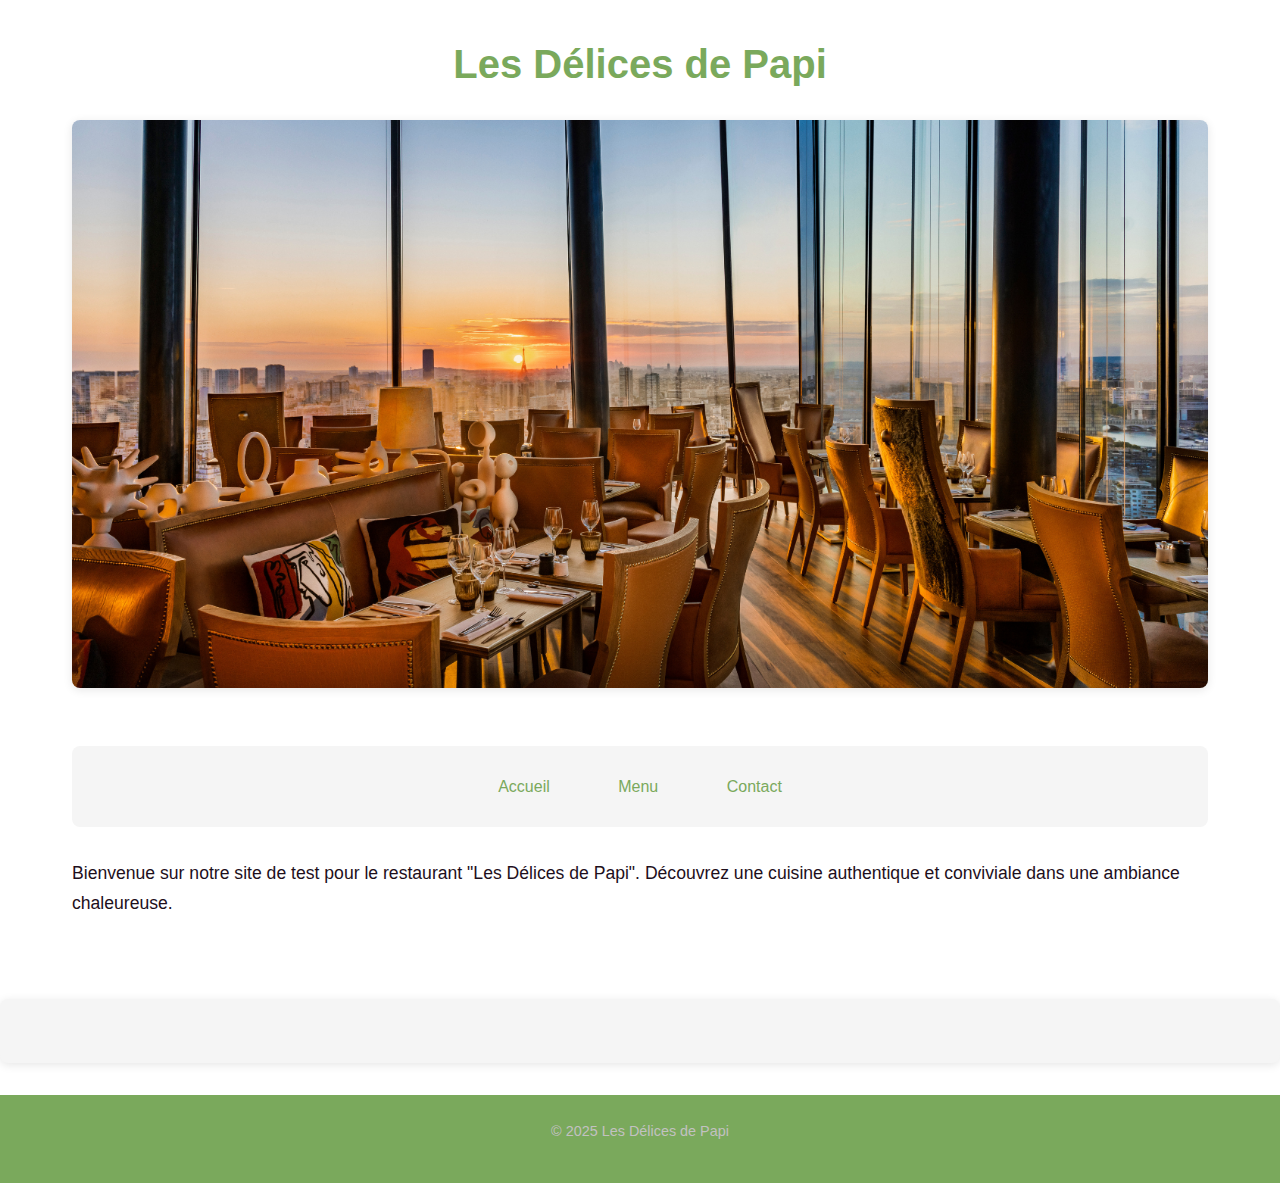
<file: index.html>
<!DOCTYPE html>
<html lang="fr">

<head>
    <meta charset="UTF-8">
    <meta name="viewport" content="width=device-width, initial-scale=1.0">
    <title>Restaurant - Les Délices de Papi</title>
    <link rel="stylesheet" href="style.css">
</head>

<body>
    <main>
        <h1>Les Délices de Papi</h1>
        <!-- <img src="images/logo.png" alt="Logo"><br> -->
        <img src="images/banner.png" alt="banner"><br>
        <nav>
            <a href="index.html">Accueil</a>
            <a href="menu.html">Menu</a>
            <a href="contact.html">Contact</a>
        </nav>

        <p class="text-default">Bienvenue sur notre site de test pour le restaurant "Les Délices de Papi". Découvrez une
            cuisine authentique et conviviale dans une ambiance chaleureuse.</p>


    </main>
    <section>

    </section>
    <footer>
        <p class="text-small">&copy; 2025 Les Délices de Papi</p>
    </footer>

</body>

</html>
</file>
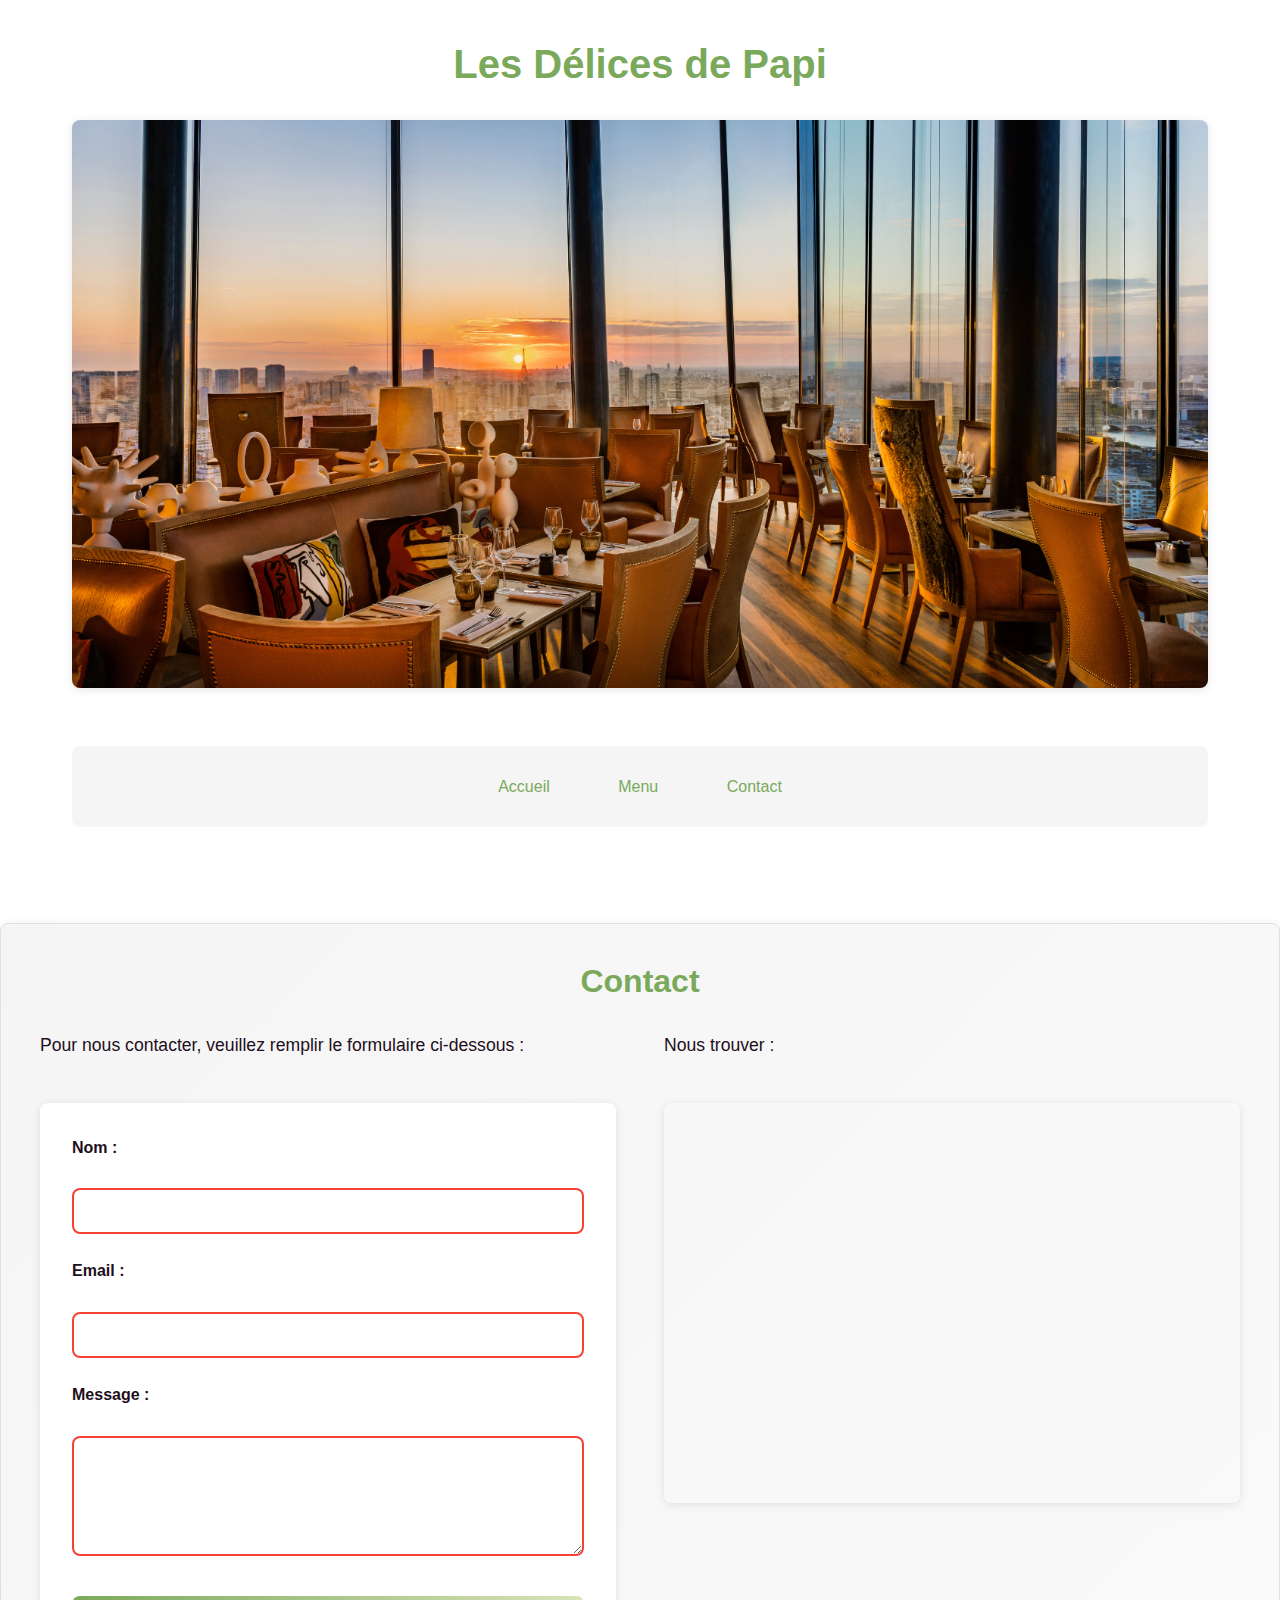
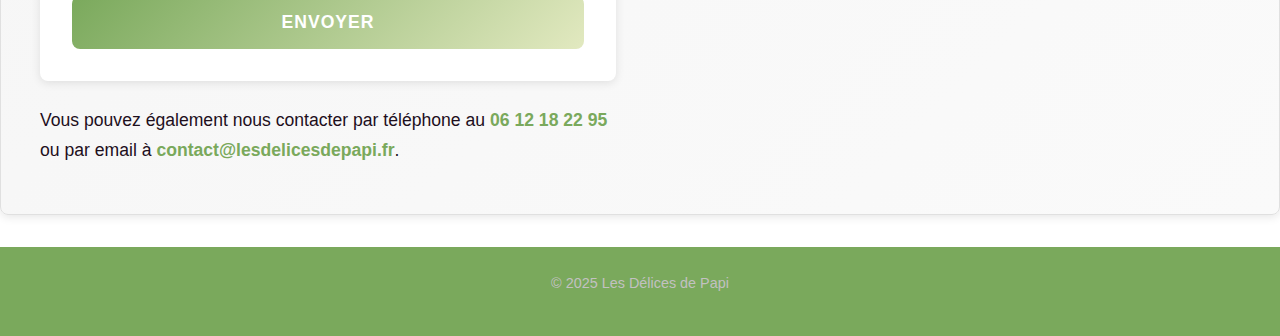
<file: contact.html>
<!DOCTYPE html>
<html lang="fr">

<head>
    <meta charset="UTF-8">
    <meta name="viewport" content="width=device-width, initial-scale=1.0">
    <title>Restaurant - Les Délices de Papi</title>
    <link rel="stylesheet" href="style.css">
</head>

<body>
    <main>
        <h1>Les Délices de Papi</h1>
        <!-- <img src="images/logo.png" alt="Logo"><br> -->
        <img src="images/banner.png" alt="banner"><br>
        <nav>
            <a href="index.html">Accueil</a>
            <a href="menu.html">Menu</a>
            <a href="contact.html">Contact</a>
        </nav>


    </main>

    <section class="contact">
        <h2>Contact</h2>

        <div class="contact-content">
            <!-- Colonne de gauche : Formulaire -->
            <div class="contact-form-section">
                <p>Pour nous contacter, veuillez remplir le formulaire ci-dessous :</p><br>
                <form action="contact.php" method="post">
                    <label for="nom">Nom :</label>
                    <input type="text" id="nom" name="nom" required>
                    <label for="email">Email :</label>
                    <input type="email" id="email" name="email" required>
                    <label for="message">Message :</label>
                    <textarea id="message" name="message" required></textarea>
                    <button type="submit">Envoyer</button>
                </form><br>

                <p>Vous pouvez également nous contacter par téléphone au <a href="tel:+33612182295">06 12 18 22 95</a>
                    ou par
                    email à <a href="mailto:contact@lesdelicesdepapi.fr">contact@lesdelicesdepapi.fr</a>.</p>
            </div>

            <!-- Colonne de droite : Carte -->
            <div class="contact-map-section">
                <p>Nous trouver :</p><br>
                <iframe
                    src="https://www.google.com/maps/embed?pb=!1m18!1m12!1m3!1d2778.0035980348434!2d5.933826676623978!3d45.87123760618803!2m3!1f0!2f0!3f0!3m2!1i1024!2i768!4f13.1!3m3!1m2!1s0x478b77d6330a0435%3A0xc8454e8416b39f99!2s27%20Av.%20Franklin%20Roosevelt%2C%2074150%20Rumilly!5e0!3m2!1sfr!2sfr!4v1750952394794!5m2!1sfr!2sfr"
                    allowfullscreen="" loading="lazy" referrerpolicy="no-referrer-when-downgrade"></iframe>
            </div>
        </div>
    </section>

    <footer>
        <p class="text-small">&copy; 2025 Les Délices de Papi</p>
    </footer>

</body>

</html>
</file>
<file: style.css>
/* ===== RESET CSS ET BASE ===== */
/* Le reset CSS supprime les styles par défaut du navigateur pour avoir un contrôle total */
* {
  margin: 0;
  padding: 0;
  box-sizing: border-box; /* Inclut padding et border dans la largeur/hauteur */
}

/* ===== VARIABLES CSS (CUSTOM PROPERTIES) ===== */
/* Définir des couleurs et valeurs réutilisables */
:root {
  --primary-color: #7aa95c; /* Marron chaleureux pour un restaurant */
  --secondary-color: #e2e9c0; /* Orange doré */
  --text-color: #1e0f1c; /* Gris foncé pour le texte */
  --light-bg: #f5f5f5; /* Gris très clair pour les fonds */
  --white: #ffffff;
  --shadow: 0 2px 10px rgba(0, 0, 0, 0.1); /* Ombre subtile */
  --border-radius: 8px; /* Coins arrondis */
  --transition: all 0.3s ease; /* Animation fluide */
}

/* ===== STYLES DE BASE ===== */
body {
  font-family: "Segoe UI", Tahoma, Geneva, Verdana, sans-serif;
  line-height: 1.6; /* Espacement entre les lignes */
  color: var(--text-color);
  background-color: var(--white);
  min-height: 100vh; /* Hauteur minimale de 100% de la vue */
  display: flex;
  flex-direction: column; /* Organise le contenu en colonne */
}

/* ===== HEADER ET NAVIGATION ===== */
main {
  flex: 1; /* Prend tout l'espace disponible */
  padding: 2rem;
  max-width: 1200px; /* Largeur maximale pour éviter que le contenu soit trop large */
  margin: 0 auto; /* Centre le contenu */
}

h1 {
  color: var(--primary-color);
  font-size: 2.5rem;
  text-align: center;
  margin-bottom: 1.5rem;
  font-weight: 700; /* Police en gras */
}

/* ===== IMAGES ===== */
img {
  max-width: 100%; /* L'image ne dépasse jamais sa largeur */
  height: auto; /* Garde les proportions */
  display: block; /* Supprime l'espace sous l'image */
  margin: 0 auto 2rem auto; /* Centre l'image et ajoute une marge en bas */
  border-radius: var(--border-radius);
  box-shadow: var(--shadow);
}

/* ===== NAVIGATION ===== */
nav {
  background-color: var(--light-bg);
  padding: 1rem;
  border-radius: var(--border-radius);
  margin-bottom: 2rem;
  text-align: center;
}

nav a {
  color: var(--primary-color);
  text-decoration: none; /* Supprime le soulignement */
  padding: 0.75rem 1.5rem;
  margin: 0 0.5rem;
  border-radius: var(--border-radius);
  transition: var(--transition);
  font-weight: 500;
  display: inline-block; /* Permet les marges et paddings */
}

nav a:hover {
  background-color: var(--primary-color);
  color: var(--white);
  transform: translateY(-2px); /* Légère élévation au survol */
  box-shadow: var(--shadow);
}

/* ===== SECTIONS ===== */
section {
  margin: 2rem 0;
  padding: 2rem;
  background-color: var(--light-bg);
  border-radius: var(--border-radius);
  box-shadow: var(--shadow);
}

/* ===== PARAGRAPHES ===== */
p {
  font-size: 1.1rem;
  margin-bottom: 1rem;
  line-height: 1.7; /* Plus d'espacement pour une meilleure lisibilité */
}

/* ===== CLASSES UTILITAIRES ===== */
.text-small {
  font-size: 0.9rem;
  color: #c2c1c1; /* Gris plus clair pour le texte secondaire */
}

.text-default {
  font-size: 1.1rem;
}

/* ===== FOOTER ===== */
footer {
  background-color: var(--primary-color);
  color: var(--white);
  text-align: center;
  padding: 1.5rem;
  margin-top: auto; /* Pousse le footer en bas */
}

/* ===== RESPONSIVE DESIGN ===== */
/* Pour les écrans plus petits (tablettes et mobiles) */
@media (max-width: 768px) {
  main {
    padding: 1rem;
  }

  h1 {
    font-size: 2rem;
  }

  nav a {
    display: block;
    margin: 0.5rem 0;
  }

  img {
    margin-bottom: 1rem;
  }
}

/* ===== ANIMATIONS ET EFFETS ===== */
/* Animation d'apparition pour les éléments */
@keyframes fadeIn {
  from {
    opacity: 0;
    transform: translateY(20px);
  }
  to {
    opacity: 1;
    transform: translateY(0);
  }
}

main,
section {
  animation: fadeIn 0.6s ease-out;
}

/* ===== FORMULAIRE DE CONTACT ===== */
.contact {
  background: linear-gradient(135deg, var(--light-bg) 0%, #fafafa 100%);
  border: 1px solid #e0e0e0;
}

.contact h2 {
  color: var(--primary-color);
  font-size: 2rem;
  text-align: center;
  margin-bottom: 1.5rem;
  font-weight: 600;
}

/* ===== CONTENEUR FLEXBOX POUR 2 COLONNES ===== */
.contact-content {
  display: flex;
  gap: 3rem;
  align-items: flex-start;
  max-width: 1200px;
  margin: 0 auto;
}

.contact-form-section {
  flex: 1;
  min-width: 0; /* Permet au flex item de se rétrécir */
}

.contact-map-section {
  flex: 1;
  min-width: 0;
}

/* ===== STYLES DU FORMULAIRE ===== */
form {
  display: flex;
  flex-direction: column;
  gap: 1.5rem;
  width: 100%;
  padding: 2rem;
  background-color: var(--white);
  border-radius: var(--border-radius);
  box-shadow: var(--shadow);
}

/* ===== GROUPES DE CHAMPS ===== */
.form-group {
  display: flex;
  flex-direction: column;
  gap: 0.5rem;
}

/* ===== LABELS ===== */
label {
  font-weight: 600;
  color: var(--text-color);
  font-size: 1rem;
  margin-bottom: 0.25rem;
}

/* ===== CHAMPS DE SAISIE ===== */
input,
textarea {
  padding: 0.75rem 1rem;
  border: 2px solid #e0e0e0;
  border-radius: var(--border-radius);
  font-size: 1rem;
  font-family: inherit;
  transition: var(--transition);
  background-color: var(--white);
}

input:focus,
textarea:focus {
  outline: none;
  border-color: var(--primary-color);
  box-shadow: 0 0 0 3px rgba(139, 69, 19, 0.1);
  transform: translateY(-1px);
}

/* ===== ZONE DE TEXTE ===== */
textarea {
  min-height: 120px;
  resize: vertical; /* Permet seulement le redimensionnement vertical */
  line-height: 1.5;
}

/* ===== BOUTON D'ENVOI ===== */
button[type="submit"] {
  background: linear-gradient(
    135deg,
    var(--primary-color) 0%,
    var(--secondary-color) 100%
  );
  color: var(--white);
  padding: 1rem 2rem;
  border: none;
  border-radius: var(--border-radius);
  font-size: 1.1rem;
  font-weight: 600;
  cursor: pointer;
  transition: var(--transition);
  text-transform: uppercase;
  letter-spacing: 1px;
  margin-top: 1rem;
}

button[type="submit"]:hover {
  transform: translateY(-2px);
  box-shadow: 0 4px 15px rgba(139, 69, 19, 0.3);
  background: linear-gradient(
    135deg,
    var(--secondary-color) 0%,
    var(--primary-color) 100%
  );
}

button[type="submit"]:active {
  transform: translateY(0);
}

/* ===== LIENS DE CONTACT ===== */
.contact a {
  color: var(--primary-color);
  text-decoration: none;
  font-weight: 600;
  transition: var(--transition);
  border-bottom: 2px solid transparent;
}

.contact a:hover {
  color: var(--secondary-color);
  border-bottom-color: var(--secondary-color);
}

/* ===== IFRAME GOOGLE MAPS ===== */
iframe {
  width: 100%;
  height: 400px;
  border: none;
  border-radius: var(--border-radius);
  box-shadow: var(--shadow);
  transition: var(--transition);
}

iframe:hover {
  transform: scale(1.02);
  box-shadow: 0 4px 20px rgba(0, 0, 0, 0.15);
}

/* ===== RESPONSIVE POUR LE FORMULAIRE ===== */
@media (max-width: 768px) {
  .contact h2 {
    font-size: 1.75rem;
  }

  .contact-content {
    flex-direction: column;
    gap: 2rem;
  }

  .contact-form-section,
  .contact-map-section {
    width: 100%;
  }

  form {
    padding: 1.5rem;
  }

  input,
  textarea {
    padding: 0.6rem 0.8rem;
    font-size: 0.95rem;
  }

  button[type="submit"] {
    padding: 0.8rem 1.5rem;
    font-size: 1rem;
  }

  iframe {
    height: 300px;
  }
}

/* ===== ÉTATS DE VALIDATION ===== */
input:valid,
textarea:valid {
  border-color: #4caf50;
}

input:invalid:not(:placeholder-shown),
textarea:invalid:not(:placeholder-shown) {
  border-color: #f44336;
}

/* ===== ANIMATION POUR LES CHAMPS ===== */
@keyframes shake {
  0%,
  100% {
    transform: translateX(0);
  }
  25% {
    transform: translateX(-5px);
  }
  75% {
    transform: translateX(5px);
  }
}

input:invalid:not(:placeholder-shown),
textarea:invalid:not(:placeholder-shown) {
  animation: shake 0.3s ease-in-out;
}
</file>
